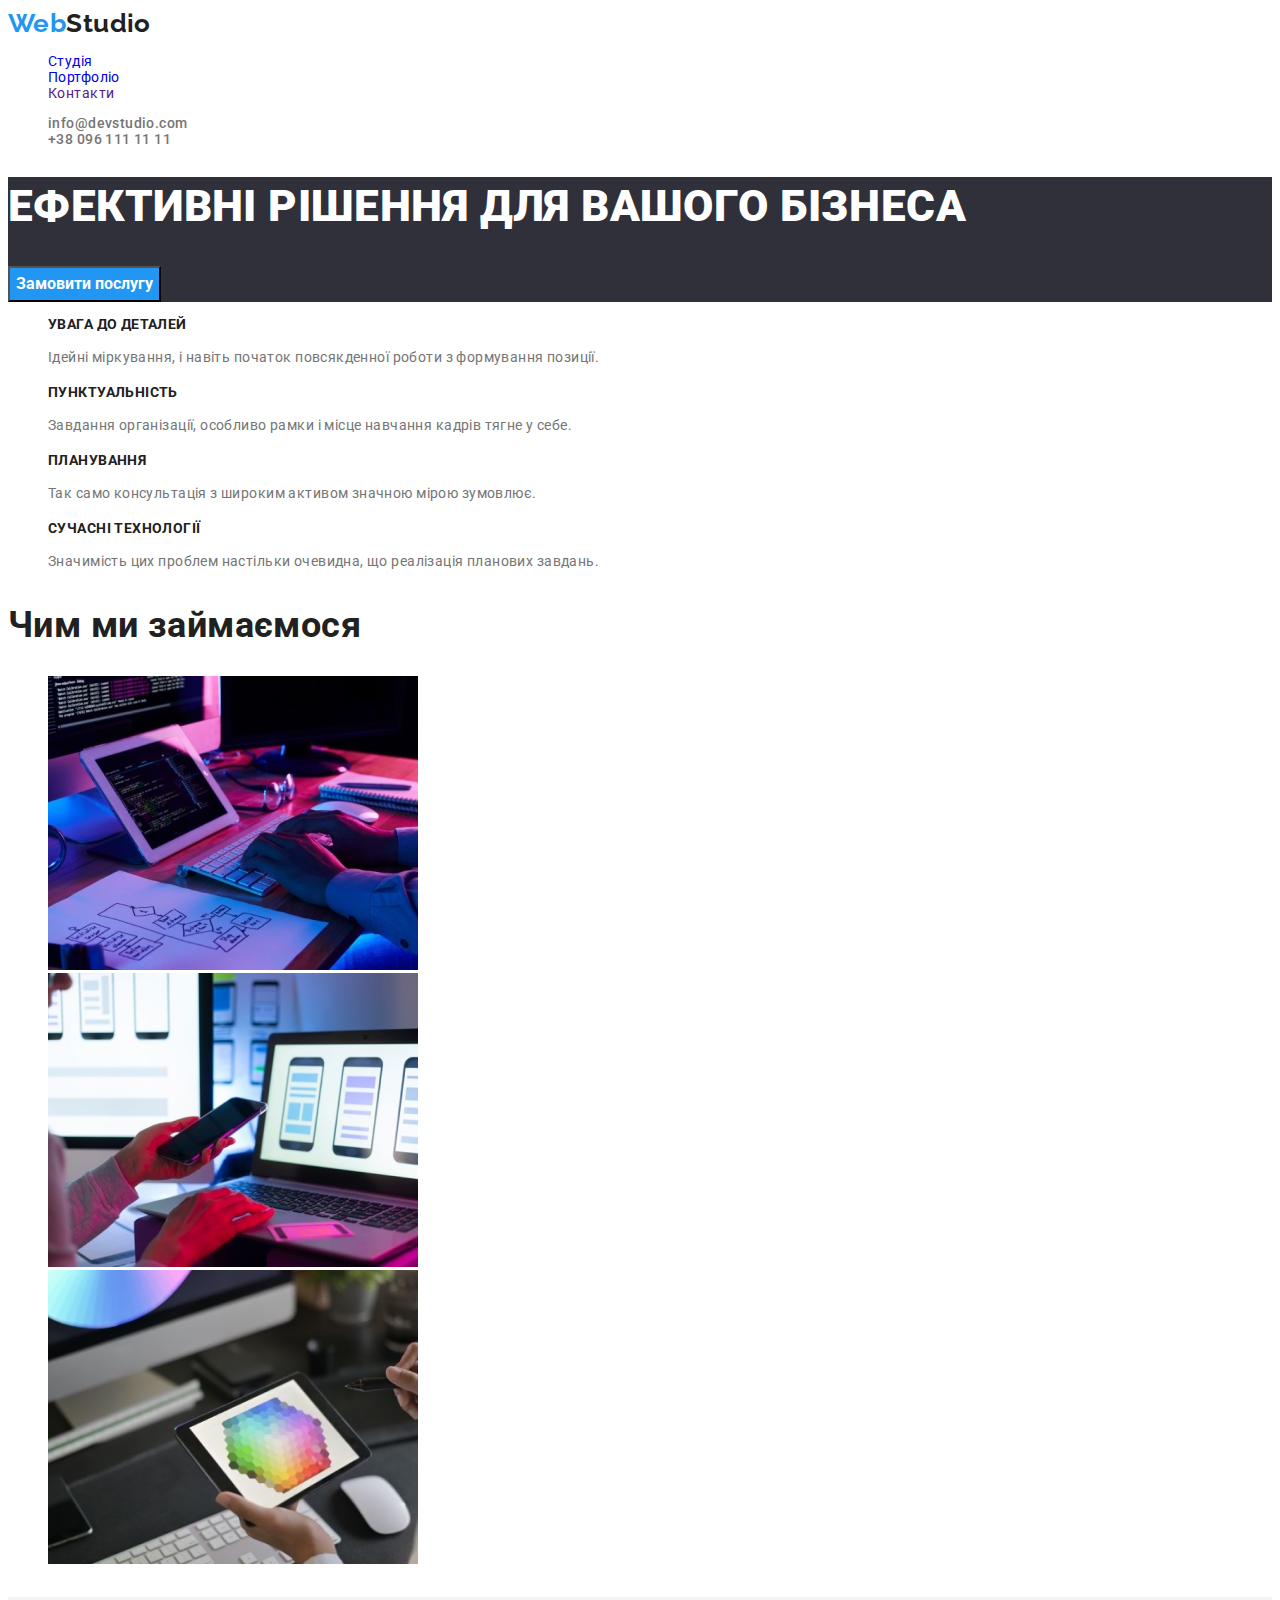
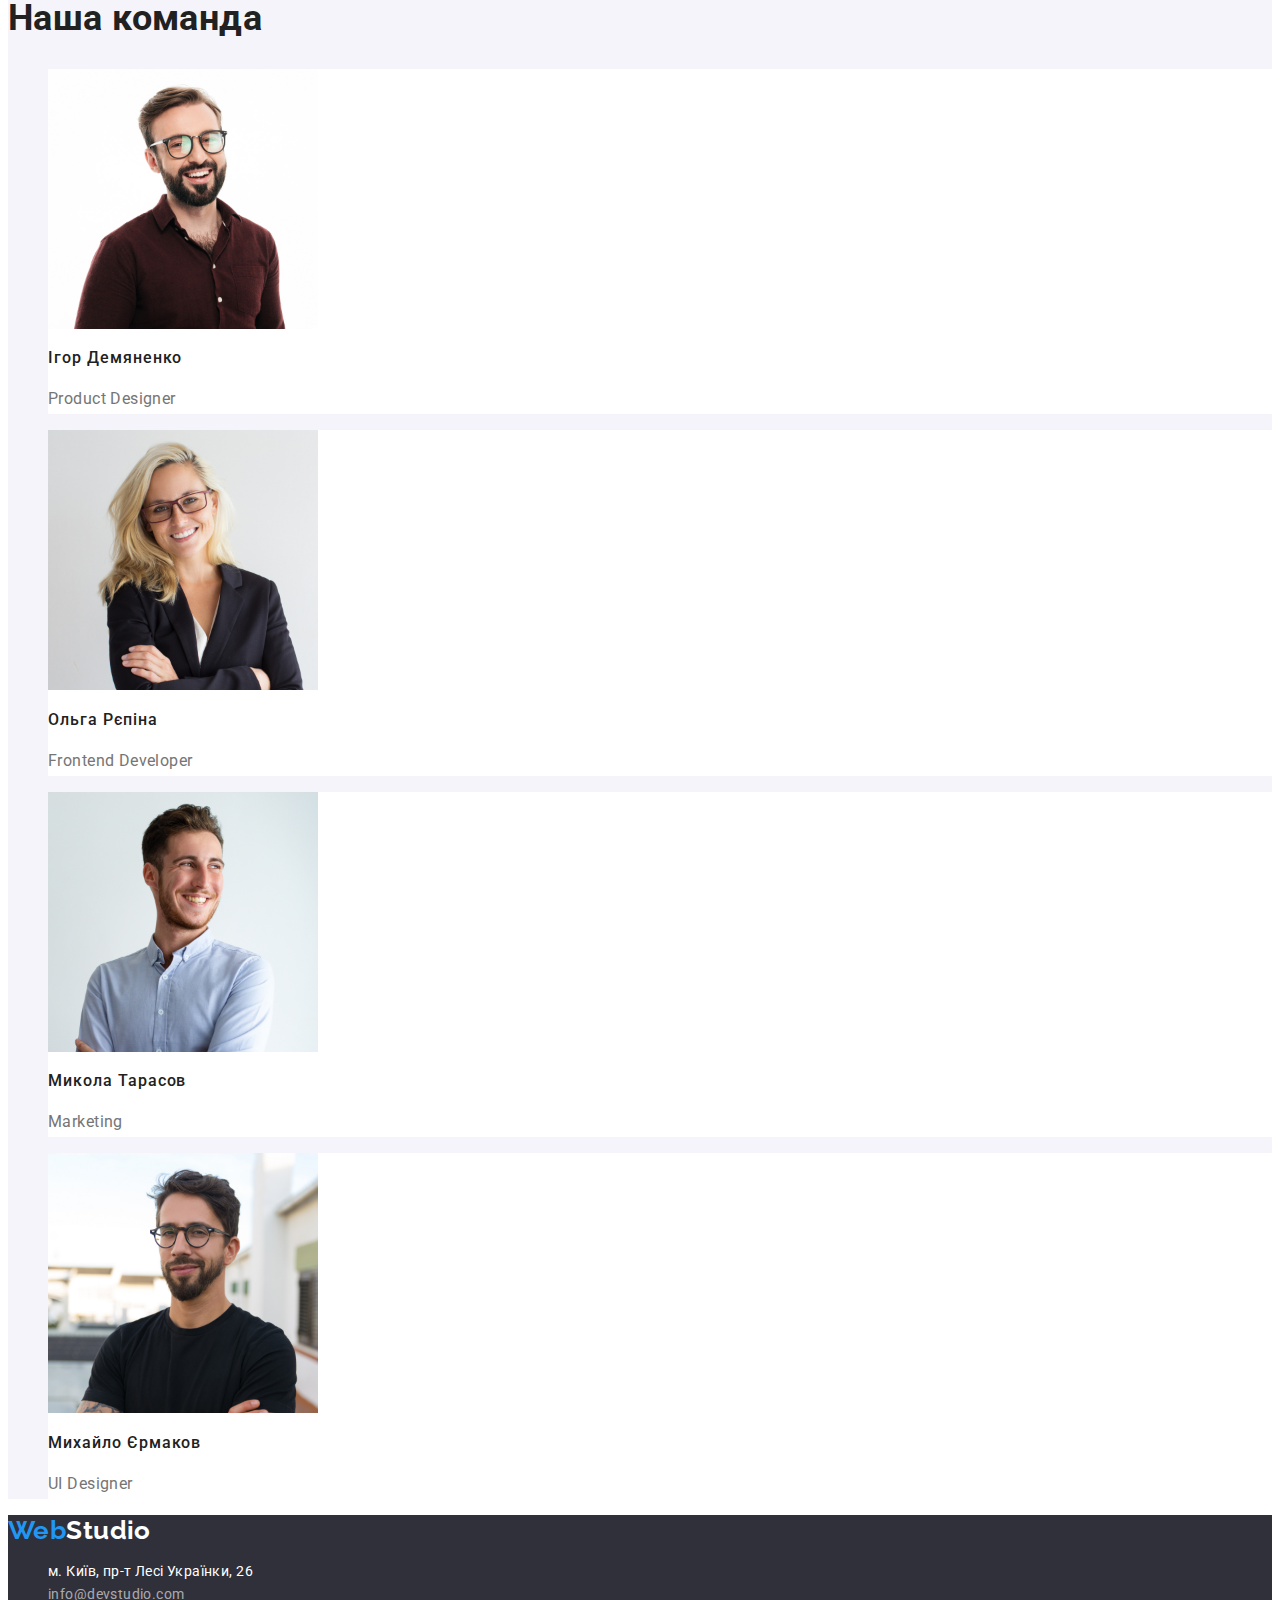
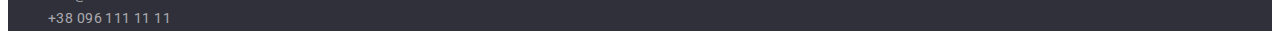
<file: index.html>
<!DOCTYPE html>
<html lang="uk">

<head>
    <meta charset="UTF-8">
    <meta name="viewport" content="width=device-width, initial-scale=1.0">
    <title>Студія</title>
    <link rel="preconnect" href="https://fonts.googleapis.com">
    <link rel="preconnect" href="https://fonts.gstatic.com" crossorigin>
    <link href="https://fonts.googleapis.com/css2?family=Raleway:wght@700&family=Roboto:wght@400;500;700;900&display=swap" rel="stylesheet">
    <link rel="stylesheet" href="./css/styles.css" />
</head>

<body>
    <header>
        
        <a class="top-logo"><span class="web">Web</span>Studio</a>
        
        <nav>
        
        <ul class="site-nav list link">
            <li><a href="./index.html" class="link current">Студія</a></li>
            <li><a href="./portfolio.html" class="link">Портфоліо</a></li>
            <li><a href="" class="link">Контакти</a></li>
        </ul>

        <ul class="auth-nav list link">
            <li><a href="mailto:info@devstudio.com" class="mail-link">info@devstudio.com</a></li>
            <li><a href="tel:+380961111111" class="tel-link">+38 096 111 11 11</a></li>

        </ul>

        </nav>
    
    </header>

    <main>

        <section class="hero">
            <h1 class="hero-title">ЕФЕКТИВНІ РІШЕННЯ ДЛЯ ВАШОГО БІЗНЕСА</h1>
                <button type="button" class="hero-button">Замовити послугу</button>
        </section>
            
        <section class="our-advantages">
            <h2 class="visually-hidden">НАШІ ПЕРЕВАГИ</h2>
            <ul class="list link">
                <li>
                    <h3 class="text-title">УВАГА ДО ДЕТАЛЕЙ</h3>
                        <p class="text">
                        Ідейні міркування, і навіть початок повсякденної роботи з формування позиції.
                        </p>
                </li>
                <li>
                    <h3 class="text-title">ПУНКТУАЛЬНІСТЬ</h3>
                        <p class="text">
                        Завдання організації, особливо рамки і місце навчання кадрів тягне у себе.
                        </p>
                </li>
                <li>
                    <h3 class="text-title">ПЛАНУВАННЯ</h3>
                        <p class="text">
                        Так само консультація з широким активом значною мірою зумовлює.
                        </p>
                </li>
                <li>
                    <h3 class="text-title">СУЧАСНІ ТЕХНОЛОГІЇ</h3>
                        <p class="text">
                        Значимість цих проблем настільки очевидна, що реалізація планових завдань.
                        </p>
                </li>
            </ul>
        </section>         
                
        <section class="our-services">
            <h2 class="section-title">Чим ми займаємося</h2>
            <ul class="list link">
                <li>
                    <img src="./images/img1.jpg" 
                    alt="Програміст працює на різноманітних дивайсах"
                    width="370" 
                    />
                </li>
                <li>
                    <img src="./images/img2.jpg" 
                    alt="Дизайнер розробляє додатки до смартфонів" 
                    width="370" 
                    />
                </li>
                <li>
                    <img src="./images/img3.jpg" 
                    alt="Веб-дизайнер працює з кольорами" 
                    width="370"
                    />
                </li>
            </ul>
        </section>
        
        <section class="our-team">
            <h2 class="section-title">Наша команда</h2>
            <ul class="list link">
                <li class="behind-photos">
                    <img src="./images/img4.jpg"
                    alt="Портретне фото усміхненого молодого чоловіка з бородою та в окулярах"
                    width="270" height="260" />
                    <h3 class="photo-title">Ігор Демяненко</h3>
                    <p class="text" lang="en">Product Designer</p>
                </li>
                <li class="behind-photos"> 
                    <img src="./images/img5.jpg" 
                    alt="Портретне фото усміхненої молодої жінки в окулярах"
                    width="270" height="260" />
                    <h3 class="photo-title">Ольга Рєпіна</h3>
                    <p class="text" lang="en">Frontend Developer</p>
                </li>
                <li class="behind-photos">
                    <img src="./images/img6.jpg"
                    alt="Портретне фото усміхненого молодого чоловіка з рудими бородою та волоссям"
                    width="270" height="260" />
                    <h3 class="photo-title">Микола Тарасов</h3>
                    <p class="text" lang="en">Marketing</p>
                </li>
                <li class="behind-photos">
                    <img src="./images/img7.jpg"
                    alt="Портретне фото усміхненого молодого чоловіка в окулярах, з бородою і тату"
                    width="270" height="260" />
                    <h3 class="photo-title">Михайло Єрмаков</h3>
                    <p class="text" lang="en">UI Designer</p>
                </li>
            </ul>
        </section>
    </main>

    <footer class="bottom-contacts">
        <a class="bottom-logo"><span class="bottom-web">Web</span>Studio</a>
        
        <address>
            <ul class="list link">
                <li><a class="map" href="https://goo.gl/maps/CPtrU1FHBa2aNyZL9" target="_blank" rel="noopener noreferrer nofollow">
                м. Київ, пр-т Лесі Українки, 26</a></li>
                <li><a href="mailto:info@devstudio.com" class="bottom-mail-link">info@devstudio.com</a></li>
                <li><a href="tel:+380961111111" class="bottom-tel-link">+38 096 111 11 11</a></li>
            </ul>
        </address> 
    </footer>
</body>
</html>
</file>
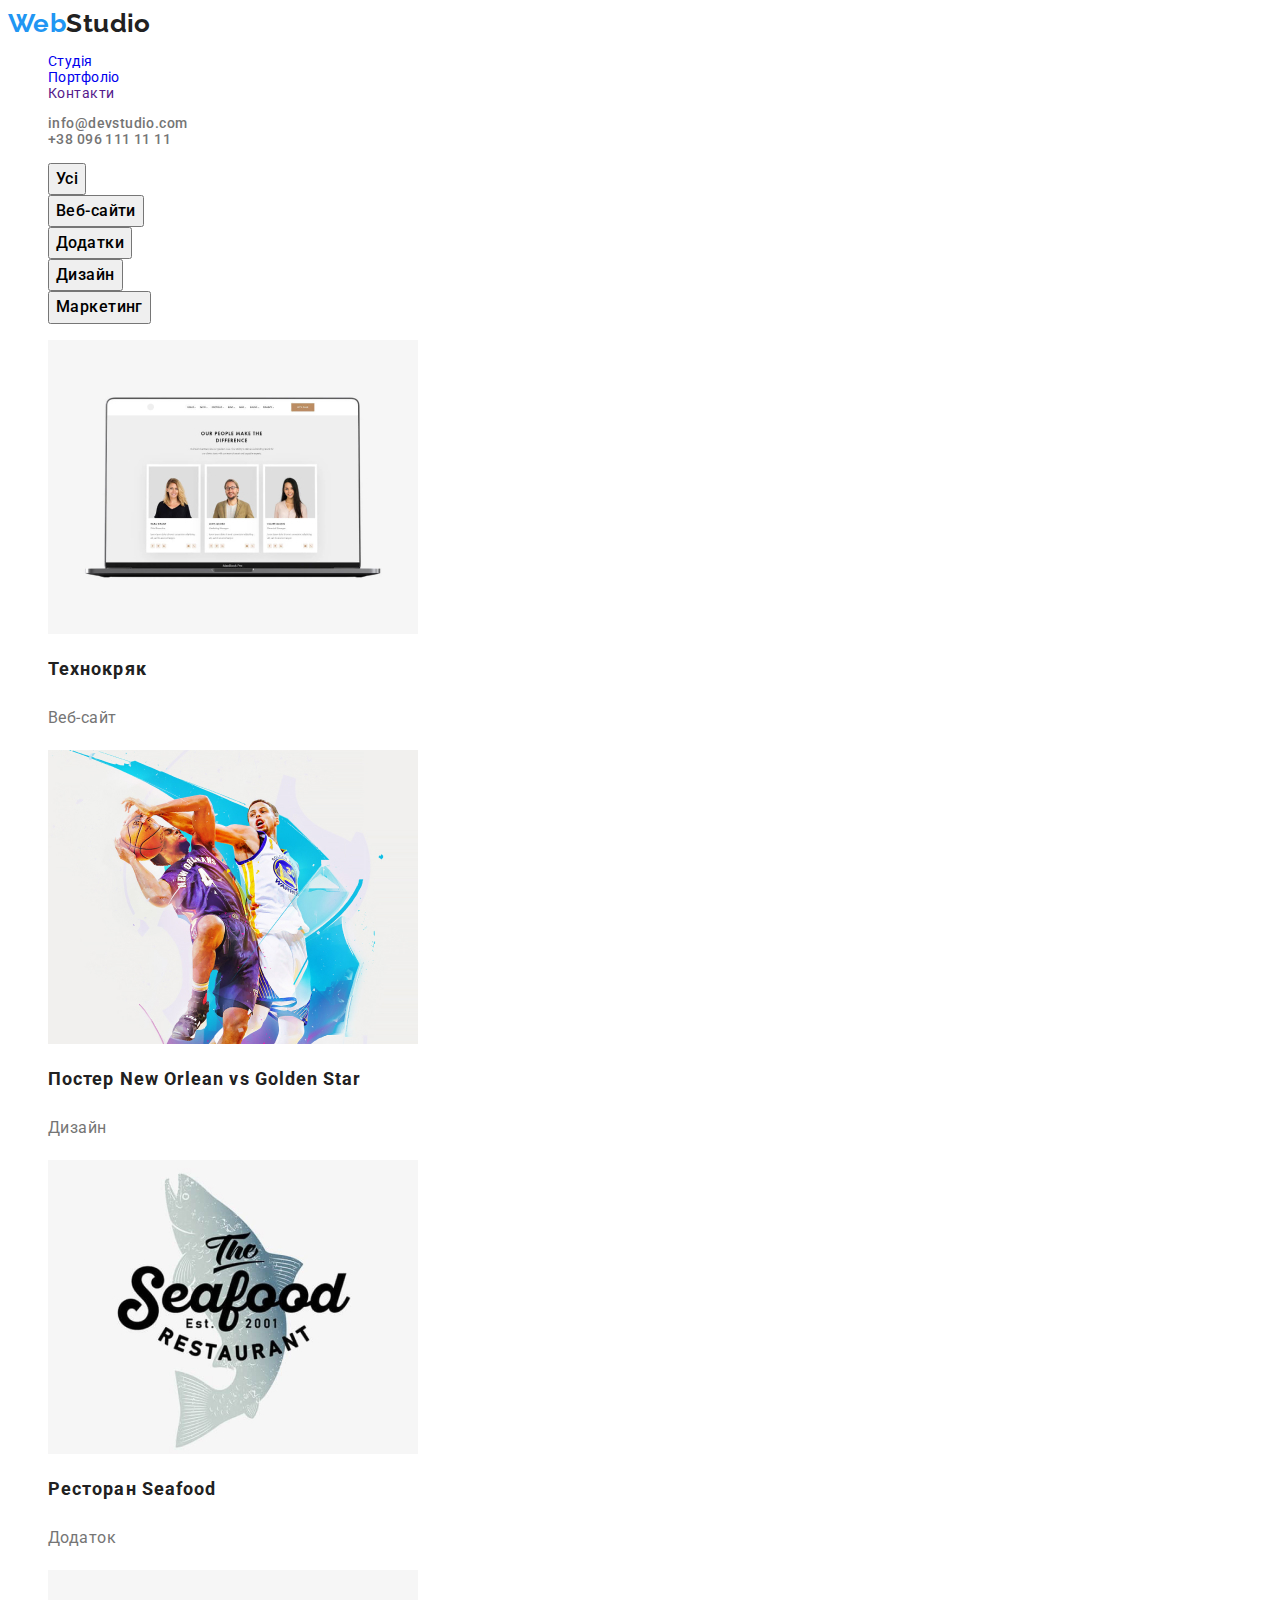
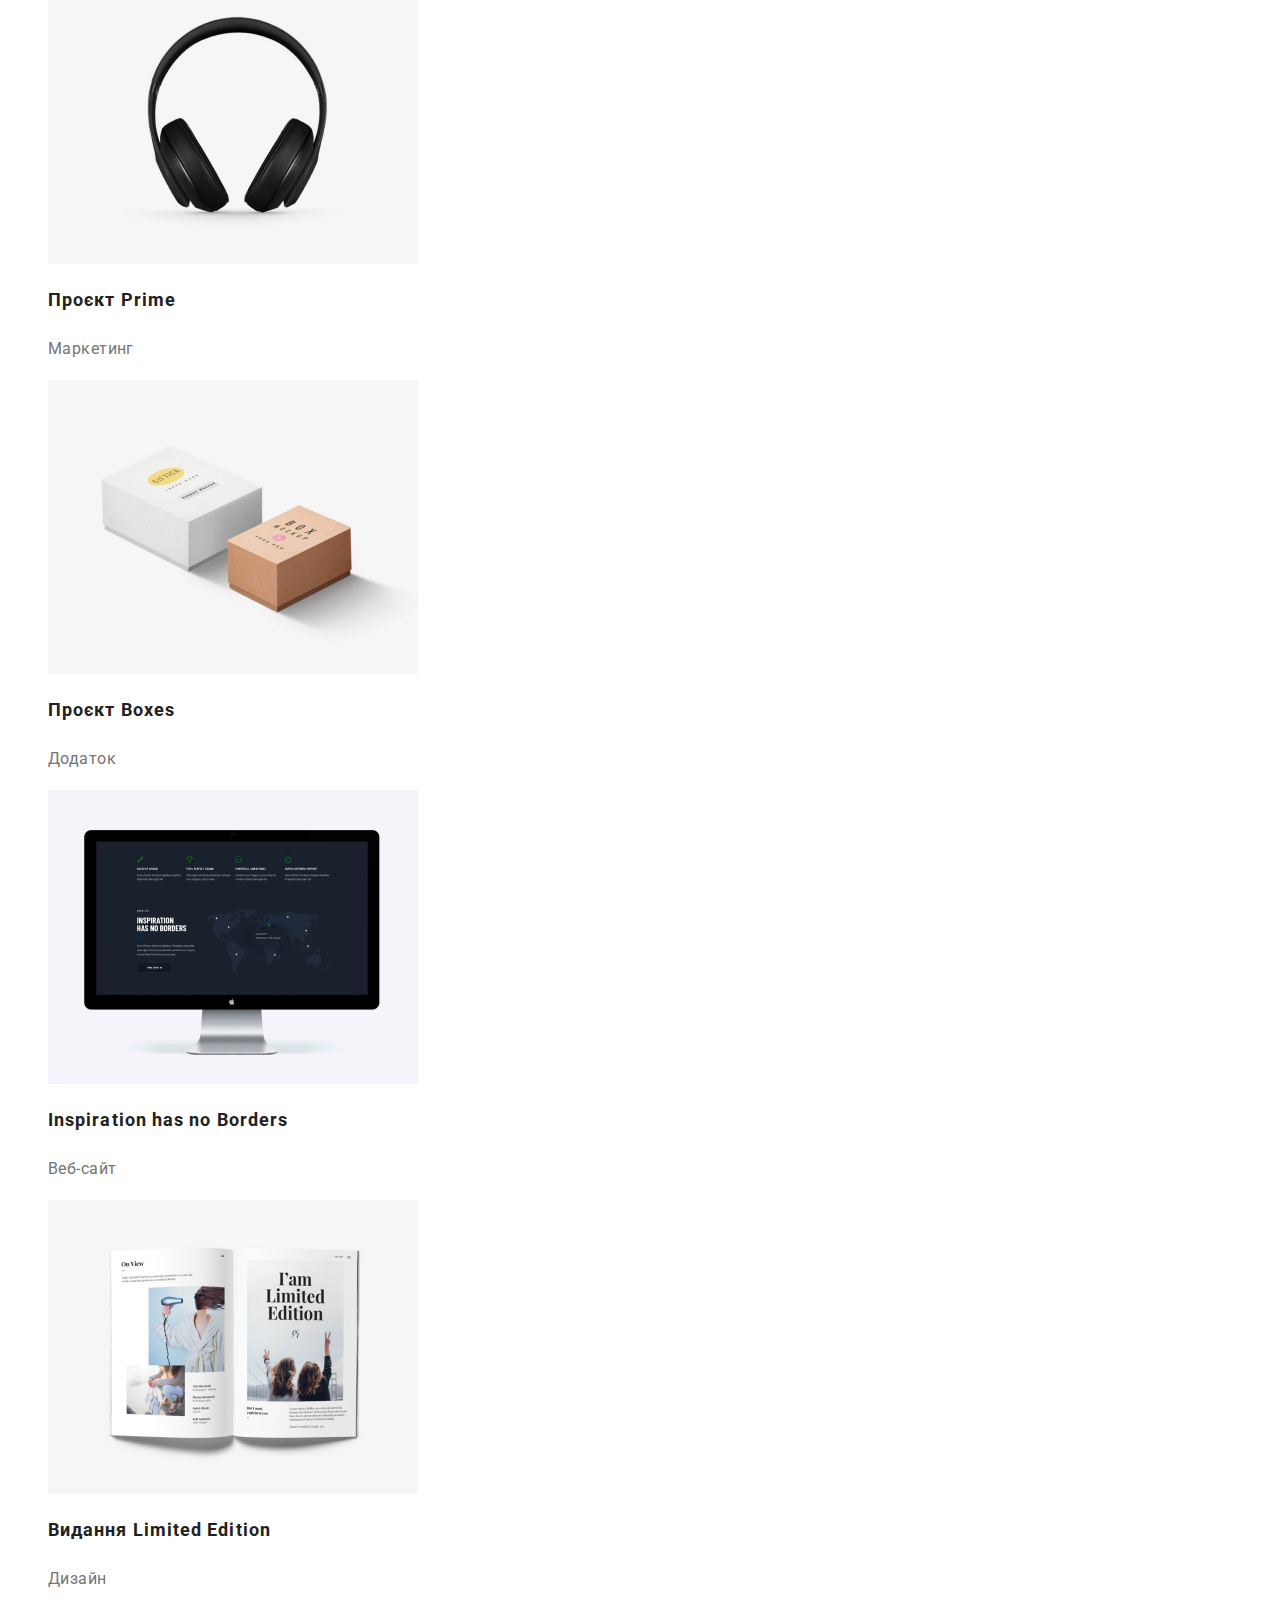
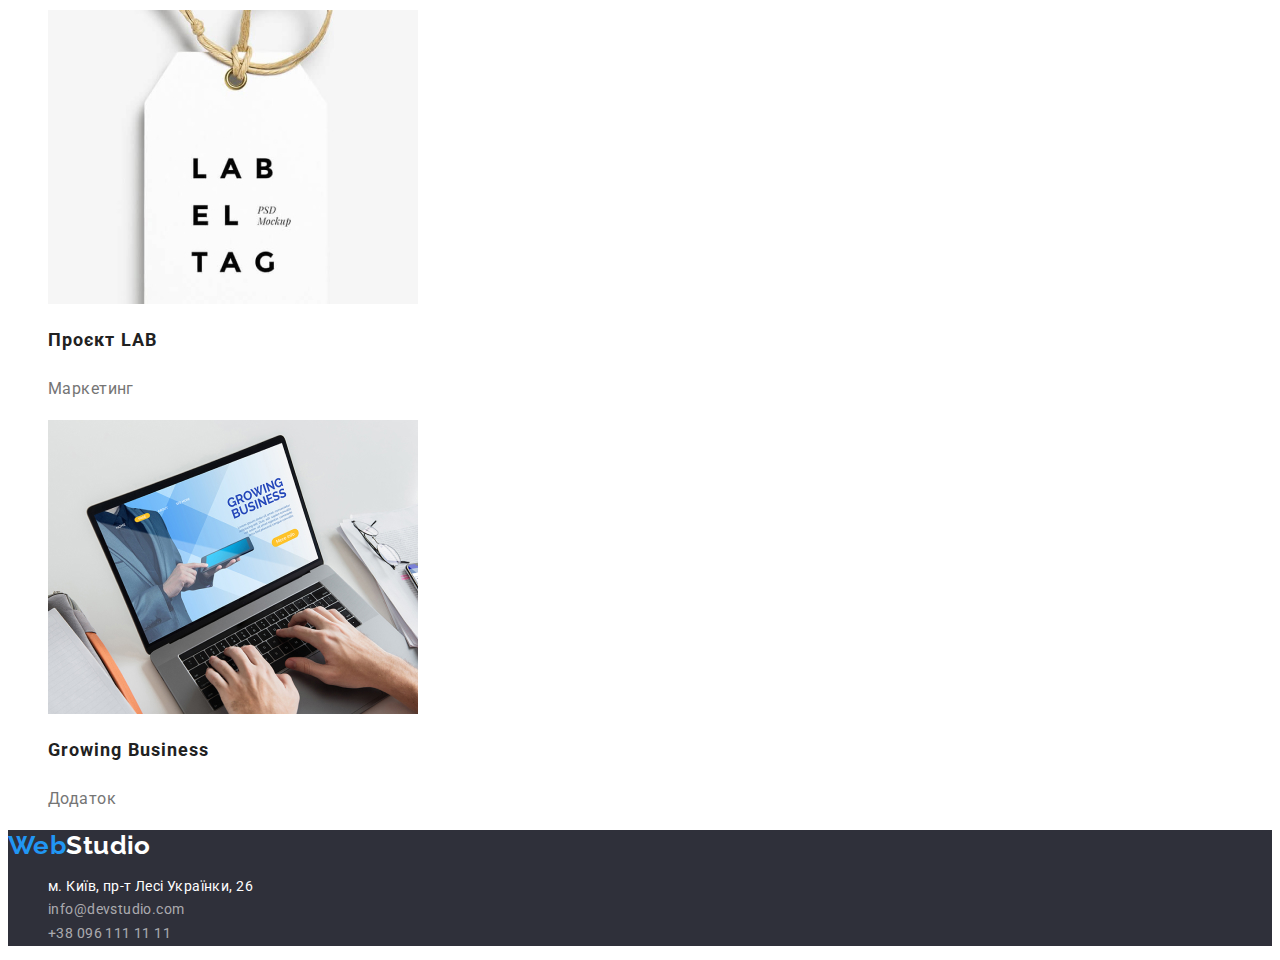
<file: portfolio.html>
<!DOCTYPE html>
<html lang="uk">

<head>
    <meta charset="UTF-8">
    <meta name="viewport" content="width=device-width, initial-scale=1.0">
    <title>Портфоліо</title>
    <link rel="preconnect" href="https://fonts.googleapis.com">
    <link rel="preconnect" href="https://fonts.gstatic.com" crossorigin>
    <link href="https://fonts.googleapis.com/css2?family=Raleway:wght@700&family=Roboto:wght@400;500;700;900&display=swap" rel="stylesheet">
    <link rel="stylesheet" href="./css/styles.css" />
</head>

<body>
    <header>
        <a class="top-logo"><span class="web">Web</span>Studio</a>
        <nav>
        
        <ul class="site-nav list">
            <li><a href="./index.html" class="link">Студія</a></li>
            <li><a href="./portfolio.html" class="link current">Портфоліо</a></li>
            <li><a href="" class="link">Контакти</a></li>
        </ul>

        <ul class="auth-nav list">
            <li><a href="mailto:info@devstudio.com" class="mail-link">info@devstudio.com</a></li>
            <li><a href="tel:+380961111111" class="tel-link">+38 096 111 11 11</a></li>

        </ul>
        </nav>
    </header>

    <main>

        <section class="portfolio">
            <h1 class="visually-hidden">НАШІ ПРОДУКТИ</h1>
            
            <ul class="filter-list">
                <li>  
                <button class="filter-button">Усі</button>
                </li>
                <li>  
                <button class="filter-button">Веб-сайти</button>
                </li>
                <li>  
                <button class="filter-button">Додатки</button>
                </li>
                <li>  
                <button class="filter-button">Дизайн</button>
                </li>
                <li>  
                <button class="filter-button">Маркетинг</button>
                </li>
            </ul>           
                              
            <ul class="poster-list">
                    <li class="behind-photos">
                        <img src="./images/images.portfolio/img.technohryak.jpg"
                        alt="Три портретних фото усміхнених молодих людей: двох жінок та одного чоловіка"
                        width="370"/>
                        <h2 class="photo-title">Технокряк</h2>
                        <p class="text">Веб-сайт</p>
                    </li>
                    <li class="behind-photos">
                        <img src="./images/images.portfolio/img.basket.jpg"
                        alt="Два баскетболісти в боротьбі"
                        width="370"/>
                        <h2 class="photo-title">Постер New Orlean vs Golden Star</h2>
                        <p class="text">Дизайн</p>
                    </li>
                    <li class="behind-photos">
                        <img src="./images/images.portfolio/img.restaurant.jpg"
                        alt="Постер з рекламою рибного ресторану"
                        width="370"/>
                        <h2 class="photo-title">Ресторан Seafood</h2>
                        <p class="text">Додаток</p>
                    </li>
                    <li class="behind-photos">
                        <img src="./images/images.portfolio/img.marketing.jpg"
                        alt="Фото великих навушників"
                        width="370"/>
                        <h2 class="photo-title">Проєкт Prime</h2>
                        <p class="text">Маркетинг</p>
                    </li>
                    <li class="behind-photos">
                        <img src="./images/images.portfolio/img.boxes.jpg"
                        alt="Фото двох невеликих декоративних коробок"
                        width="370"/>
                        <h2 class="photo-title">Проєкт Boxes</h2>
                        <p class="text">Додаток</p>
                    </li>
                    <li class="behind-photos">
                        <img src="./images/images.portfolio/img.website.jpg"
                        alt="Фото екрану комп'ютера"
                        width="370"/>
                        <h2 class="photo-title">Inspiration has no Borders</h2>
                        <p class="text">Веб-сайт</p>
                    </li>
                    <li class="behind-photos">
                        <img src="./images/images.portfolio/img.design.jpg"
                        alt="Фото печатного видання"
                        width="370"/>
                        <h2 class="photo-title">Видання Limited Edition</h2>
                        <p class="text">Дизайн</p>
                    </li>
                    <li class="behind-photos">
                        <img src="./images/images.portfolio/img.lab.jpg"
                        alt="Фото маркетингових матеріалів"
                        width="370"/>
                        <h2 class="photo-title">Проєкт LAB</h2>
                        <p class="text">Маркетинг</p>
                    </li>
                    <li class="behind-photos">
                        <img src="./images/images.portfolio/img.apps.jpg"
                        alt="Фото рук, працюючих на десктопі"
                        width="370"/>
                        <h2 class="photo-title">Growing Business</h2>
                        <p class="text">Додаток</p>
                    </li>
                </ul>
        </section>
    </main>

    <footer class="bottom-contacts">
        <a class="bottom-logo"><span class="bottom-web">Web</span>Studio</a>
        
        <address>
            <ul class="list link">
                <li><a class="map" href="https://goo.gl/maps/CPtrU1FHBa2aNyZL9" target="_blank" rel="noopener noreferrer nofollow">
                м. Київ, пр-т Лесі Українки, 26</a></li>
                <li><a href="mailto:info@devstudio.com" class="bottom-mail-link">info@devstudio.com</a></li>
                <li><a href="tel:+380961111111" class="bottom-tel-link">+38 096 111 11 11</a></li>
            </ul>
        </address> 
    </footer>
</body>
</html>
</file>
<file: css/styles.css>
:root {
    --brand-color: #212121;
    --accent-color: #2196F3;
    --primary-white-color: #FFFFFF;
    --primary-background-color: #f5f5f5;
    --secondary-background-color: #F5F4FA;
    --dark-background-color: #2F303A;
    --font-family: "Roboto", sans-serif;
    --section-title-font-weight: 700;
    --text-color: #757575;
}

body {
    color: var(--brand-color);
    font-family: var(--font-family);
    background-color: var(--primary-white-color);
    letter-spacing: 0.03em;
    font-size: 14px;
}

.top-logo {
    font-family: "Raleway", sans-serif;
    color: var(--brand-color);
    font-size: 26px;
    font-weight: 700;
    line-height: 1.19;
}

.top-logo:focus {
    color: var(--accent-color);
}

.top-logo .web {
    color: var(--accent-color);
}

.link {
    text-decoration: none;
    list-style: none;
}

.link:focus,
.link:hover{
    color: var(--accent-color)   
}

.list {
    text-decoration: none;
    list-style: none; 
}

.site-nav .list .link {
    font-weight: 500;
    line-height: 1.15;
    color: var(--brand-color)
}

.site-nav .list .link .current{
    font-weight: 500;
    line-height: 1.15; 
    color: var(--accent-color);
}

.mail-link {
    color: var(--text-color);
    font-weight: 500;
    line-height: 1.15;  
    text-decoration: none;
}

.mail-link:hover,
.mail-link:focus {
    color: var(--accent-color);
}

.tel-link {
    color: var(--text-color);
    font-weight: 500;
    line-height: 1.15;
    text-decoration: none;
}

.tel-link:hover,
.tel-link:focus {
    color: var(--accent-color);
}

.hero {
background-color: var(--dark-background-color);
}  

.hero-title {
    color: var(--primary-white-color); 
    font-family: var(--font-family);
    font-weight: 900;
    line-height: 1.36;
    font-size: 44px; 
}
 
.hero-button {
    color: var(--primary-white-color);
    font-size: 16px;
    font-weight: 700;
    line-height: 1.9; 
    background: #2196F3;
    cursor: pointer;
    font-family: inherit;
}
    
.hero-button:hover,
.hero-button:focus {
    color: var(--primary-white-color);
}

.visually-hidden {
    position: absolute;
    white-space: nowrap;
    width: 1px;
    height: 1px;
    overflow: hidden;
    border: 0;
    padding: 0;
    clip: rect(0 0 0 0);
    clip-path: inset(50%);
    margin: -1px;
}

.our-advantages .text-title {
    font-weight: var(--section-title-font-weight);
    line-height: 1.15; 
    font-size: 14px;   
}

.our-advantages .text {
    font-weight: var(--text-font-weight);
    line-height: 1.7;
    color: var(--text-color)
}

.our-services .section-title {
    color: var(--brand-color);
    font-weight: var(--section-title-font-weight);
    line-height: 1.17;
    font-size: 36px;
}

.our-team {
    background-color: var(--secondary-background-color);
    line-height: 1.17;
    font-size: 16px;
}

.our-team .section-title {
    color: var(--brand-color);
    font-weight: var(--section-title-font-weight);
    line-height: 1.17;
    font-size: 36px;
}

.our-team .photo-title {
    font-weight: 500;
    line-height: 1.17;
    font-size: 16px;
 }

.our-team .text {
    color: var(--text-color);
    font-weight: var(--text-font-weight);
    line-height: 1.17; 
    font-size: 16px;   
}

.our-team .behind-photos {
    background-color: var(--primary-white-color);
}

.poster-list .behind-photos {
    background-color: var(--primary-white-color);
}

.bottom-contacts { 
    color: var(--primary-white-color);
    font-style: normal;
    background-color: rgba(47, 48, 58, 1);
    text-decoration: none;
}

.bottom-logo {
    font-family: "Raleway", sans-serif;
    color: var(--primary-white-color);
    font-size: 26px;
    font-weight: 700;
    line-height: 1.19;
}

.bottom-logo .bottom-web {
color: var(--accent-color)
}

.map {
    color: var(--primary-white-color);
    line-height: 1.7;
    font-style: normal;
    text-decoration: none;
}

.bottom-mail-link,
.bottom-tel-link {
    color: rgba(255, 255, 255, 0.6);
    font-style: normal;
    text-decoration: none;
    line-height: 1.7;
}

.bottom-mail-link:focus,
.bottom-mail-link:hover,
.bottom-tel-link:focus,
.bottom-tel-link:hover {
    color: var(--accent-color);
}

.portfolio .filter-list {
    font-size: 16px;
    font-weight: 500;
    line-height: 1.9;   
    text-decoration: none;
    list-style: none;  
}

.poster-list {
    text-decoration: none;
    list-style: none;  
}

.filter-button {
    font-size: 16px;
    font-weight: 500;
    line-height: 1.63;  
    cursor: pointer;
    font-family: inherit; 
    letter-spacing: inherit;   
}
    
.filter-button:hover,
.filter-button:focus {
    color: var(--primary-white-color);
    background-color: var(--accent-color);
}

.photo-title {
    font-weight: var(--section-title-font-weight);
    font-size: 18px;
    font-weight: 700;
    line-height: 2;
    letter-spacing: 0.06em;
}

.behind-photos .text {
    color: var(--text-color);
    font-size: 16px;
    font-weight: 400;
    line-height: 1.88;
}
</file>
